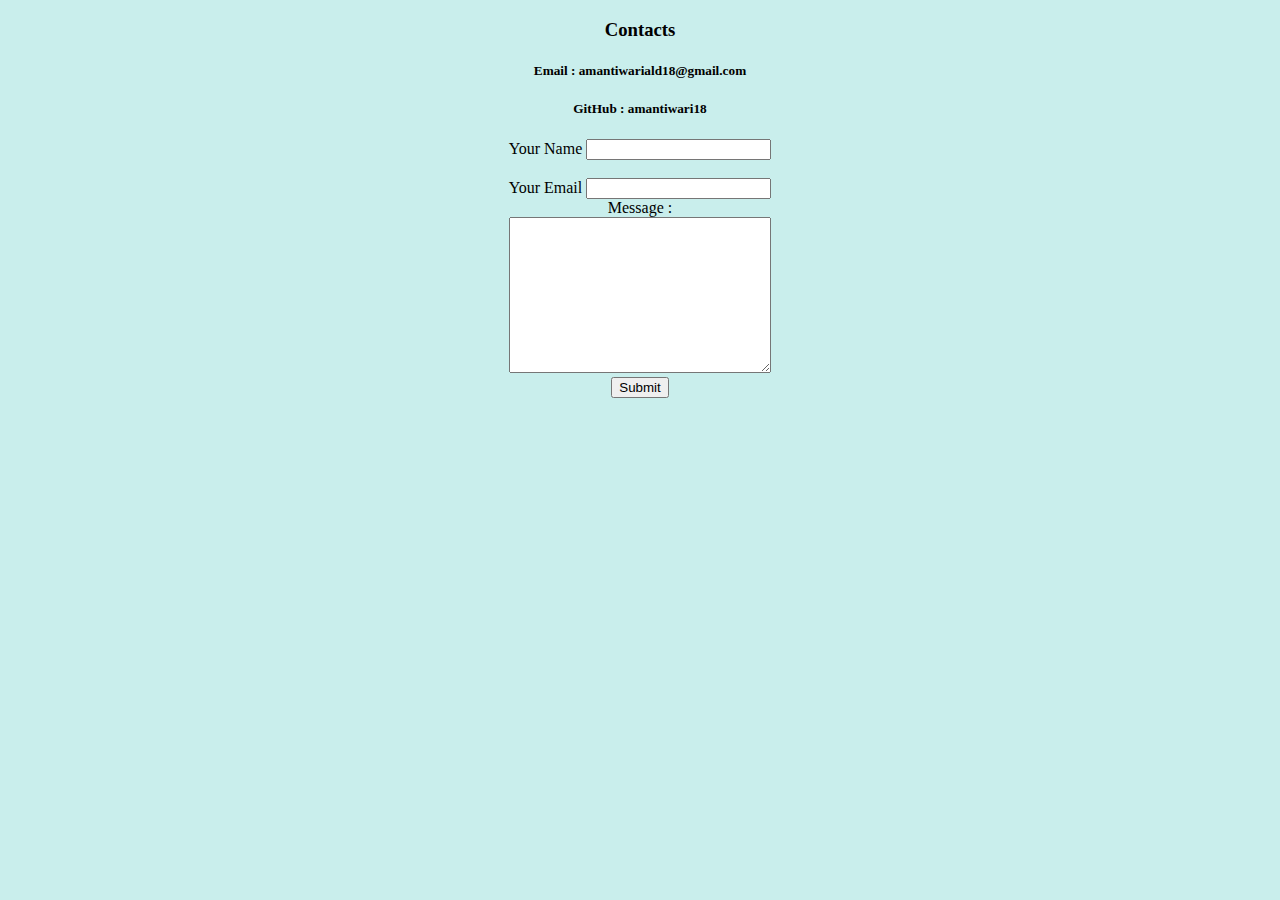
<file: contactss.html>
<!DOCTYPE html>
<html>
    <head>
        <meta charset="UTF-8">
        <meta http-equiv="X-UA-Compatible" content="IE=edge">
        <meta name="viewport" content="width=device-width, initial-scale=1.0">
        <title>Aman's prfile</title>
        <link rel="stylesheet" href="css/styles.css">

    </head>
    <body class="contacts">
        <h3>
            Contacts
        </h3>
    
        <h5>Email : amantiwariald18@gmail.com</h5>
        
        <h5> GitHub : amantiwari18</h5>

        <form  action="mailto:mrkhadoos18dec@gmail.com" method="POST" enctype="text/plain">
            <label>Your Name</label>
            <input type="text" name="yourName" value="">
            <br>
            <br>
            <label> Your Email</label>
            <input type="email" name="yourEmail" value=""><br>
            <label>Message :</label><br>
             
            <textarea  name="yourMessage" rows="10" cols="30"></textarea><br>
            <input type="submit" name="">

        </form>
    </body>
</html>
</file>
<file: css/styles.css>
body{
    
    margin: 0;
    text-align: center;
    font-family: 'Merriweather' , serif;
}
.contacts{
    background-color: #C9EEEC;

}
.me{
    font-size: 1rem;
}

h1{
    margin: 50px auto 0 auto;
    font-family: 'Sacramento', cursive;
    color: #66bfbf;
    font-size: 5.5rem;
}
h2{
    color: #66bfbf;
    font-family: 'Monteserrat' , sans-serif;

}
.def{
    font-size: 1.5rem;
}


.top-con{
    background-color: #C9EEEC;
    position: relative;
    padding-top: 100px;
   
    

}
.middle-container{
    background-color: #F3FCFD;
    padding-bottom: 100px;
}

.bottom-container{
    background-color: #7bc4c4;
    position: relative;
    padding-bottom: 10px;
    padding-top: 10px;
}

.picture{
    border-radius: 100%; 
    
}

.bottom-cloud{
    position: absolute;
    bottom: 300px;
    left: 100px;

}
.top-cloud{
    position: absolute;
    right: 200px;
    
}

.stu{
    text-decoration: underline;
}

.skill-row{
    width: 50%;
    margin: 100px auto 100px auto;
    text-align: left;
    line-height: 2;
}

.flutter{
    width: 20%;
    margin-right: 30px; 
    float: left;
}
.html{
    width: 25%;
    margin-left: 30px;
    float: right;
}
.css{
    width: 25%;
    margin-right: 30px;
    float: left;   
}
.js{
    width: 20%;
    margin-left: 35px;
    float: right;
}

.footer-link{
    margin: 50px;
   

}
.contact-me{
    padding: 50px auto 100px auto;
    margin: 10px auto 100px atuo 100px;
   
}


hr{
    border-color: grey;
    border-style: none;
    border-top-style: dotted ;
    border-width: 5px;
    width: 8%;
    margin: 100px auto;
    

}

a {
    color: #11999E;
    text-decoration: none;
    margin: 100px 20px;
}
a:hover{
    color: #bde7ff;
}

.btn {
    background: #3498db;
    background-image: -webkit-linear-gradient(top, #3498db, #2980b9);
    background-image: -moz-linear-gradient(top, #3498db, #2980b9);
    background-image: -ms-linear-gradient(top, #3498db, #2980b9);
    background-image: -o-linear-gradient(top, #3498db, #2980b9);
    background-image: linear-gradient(to bottom, #3498db, #2980b9);
    -webkit-border-radius: 10;
    -moz-border-radius: 10;
    border-radius: 10px;
    font-family: Arial;
    color: #19c9cc;
    font-size: 18px;
    padding: 10px 20px 10px 20px;
    text-decoration: none;
   
  }
  
  .btn:hover {
    background: #3cb0fd;
    background-image: -webkit-linear-gradient(top, #3cb0fd, #3498db);
    background-image: -moz-linear-gradient(top, #3cb0fd, #3498db);
    background-image: -ms-linear-gradient(top, #3cb0fd, #3498db);
    background-image: -o-linear-gradient(top, #3cb0fd, #3498db);
    background-image: linear-gradient(to bottom, #3cb0fd, #3498db);
    text-decoration: none;
  }

  .copyright{
      font-size: 0.85rem;
  }
</file>
